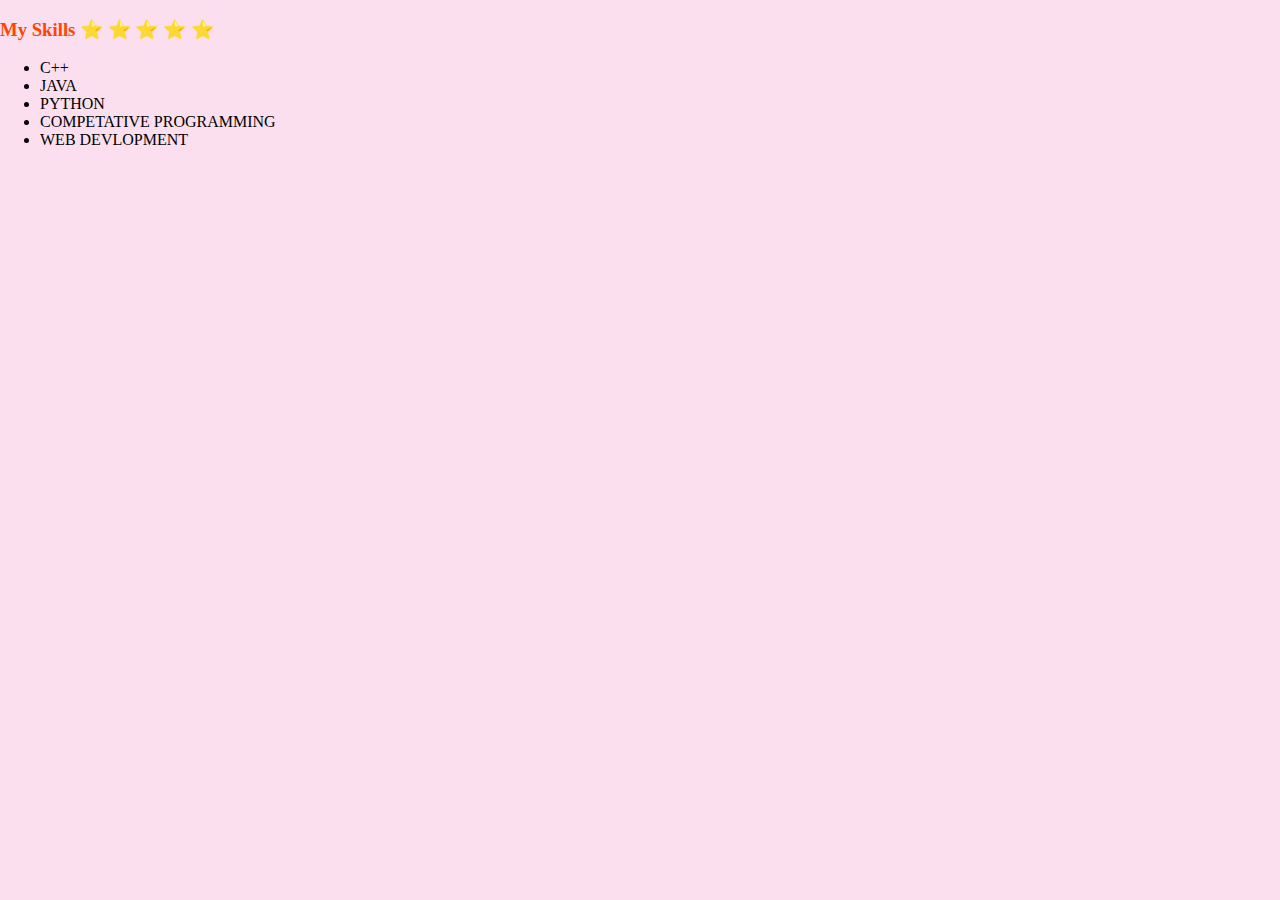
<file: Skills.html>
<!DOCTYPE html>
<html lang="en">
<head>
    <meta charset="UTF-8">
    <meta http-equiv="X-UA-Compatible" content="IE=edge">
    <meta name="viewport" content="width=device-width, initial-scale=1.0">
    <title>Skills</title>
    <link rel="stylesheet" href=" styles.css">
</head>
<body>
    <h3>My Skills ⭐ ⭐ ⭐ ⭐ ⭐</h3>
    <p><Ul>
        <li>C++ </li>
        <LI>JAVA</LI>
        <LI>PYTHON</LI>
        <LI>COMPETATIVE PROGRAMMING</LI>
        <LI>WEB DEVLOPMENT</LI>
    </Ul></p>
</body>
</html>
</file>
<file: styles.css>
body{
  margin: 0;
  margin-bottom: 0%;
}

body{
    background-color: #FCDFEE;  
  }
.background{
    width: 100%;
    height: 100vh;
    background-image: url("backg.png");
    background-size: cover;
    background-repeat: no-repeat;
    background-position: center;
   
  }
  .backgroundd{
    width: 100%;
    height: 100vh;
    background-image: url("2.png");
    background-size: cover;
    background-repeat: no-repeat;
    background-position: center;

  }
  nav{
    display: flex;
    padding: 2% 6%;
    justify-content: space-between;
    align-items:center ;
  }
  nav img{
    width: 150px;;
    
  }
  .nav-links{
    flex:1;
    text-align: right;
  
  }
  .nav-links ul li{
    list-style: none;
    display: inline-block;
    padding: 8px 12px;
    position:relative;
  }
  
  h1{
    color: #8B0000;
  }
  h3{
    color: #FF4500;
  }
  hr{
      border-style: none;
      border-top-style: dotted;
      border-color: grey;
      border-width: 5px;
      width: 5%;
  }
</file>
